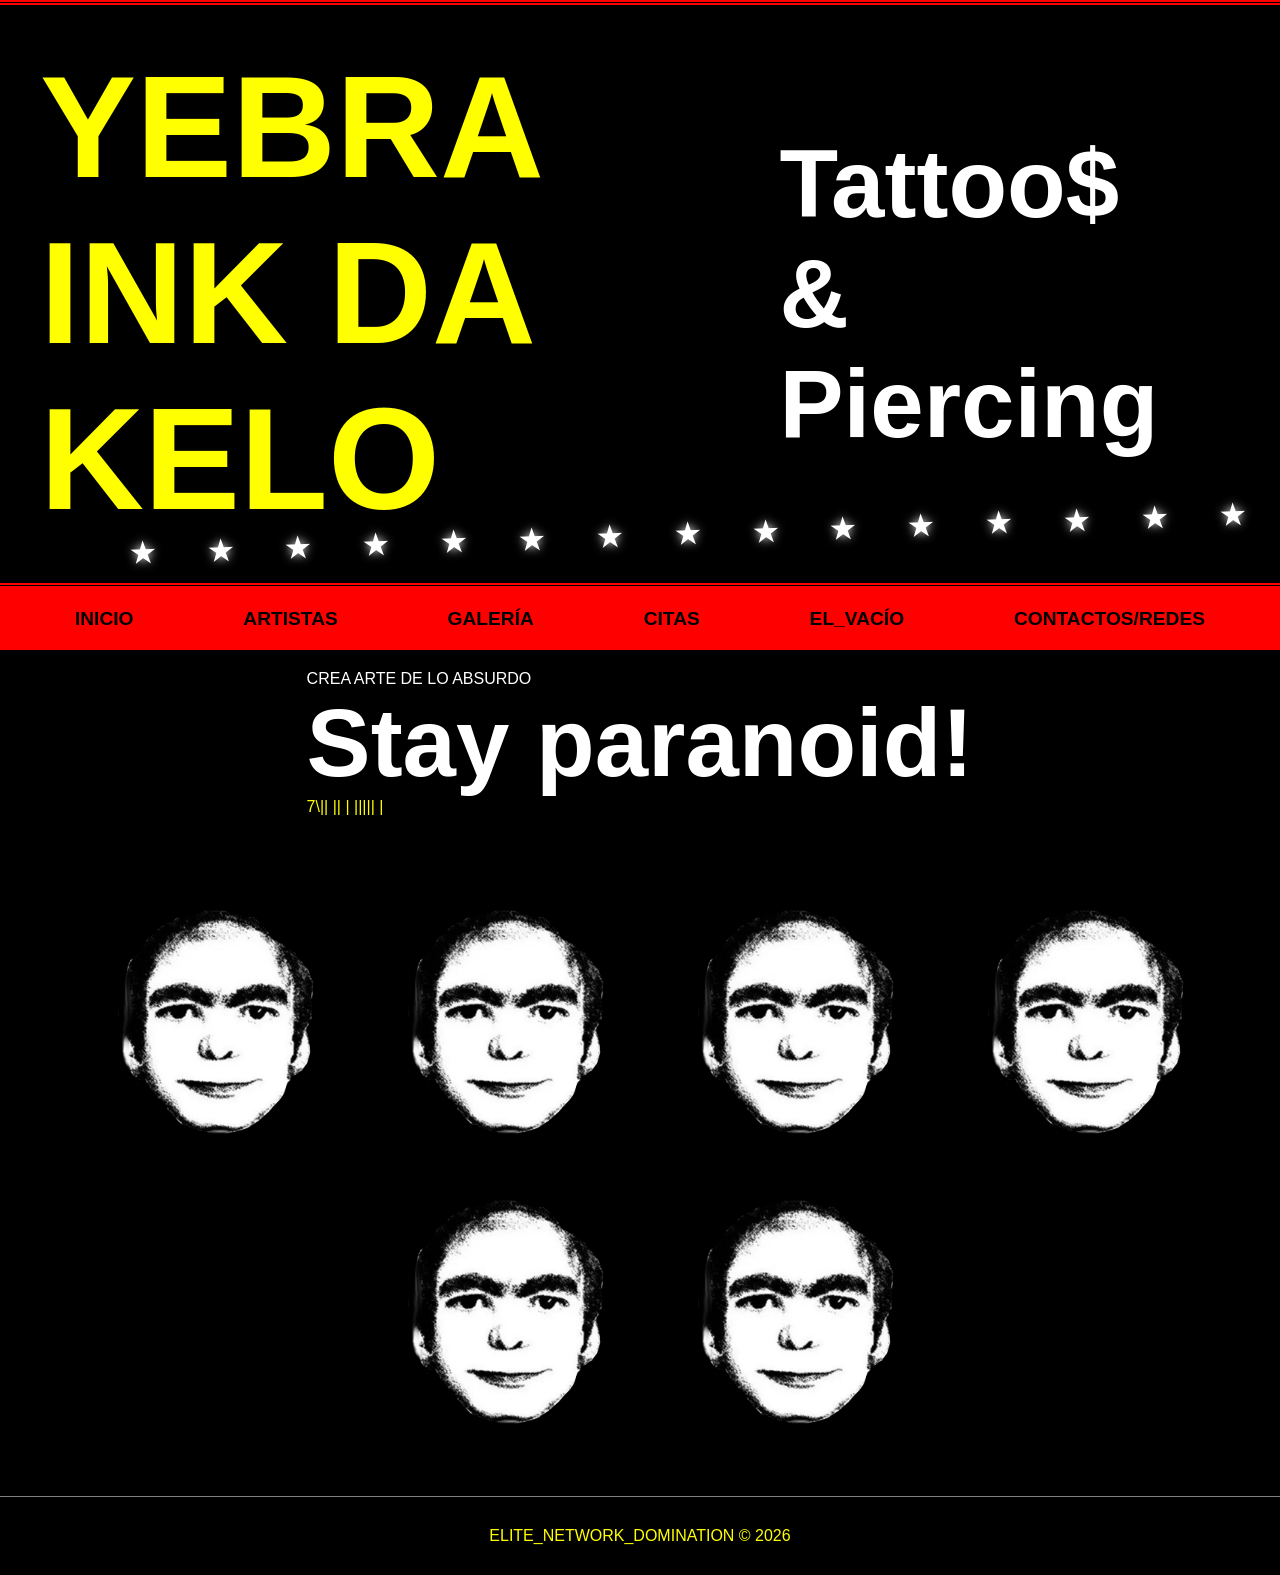
<file: index.html>
<!DOCTYPE html>
<html lang="es">
<head>
    <meta charset="UTF-8">
    <title>YEBRA IN DA KELO // TATTOOS & PIERCING</title>
    <link rel="stylesheet" href="css/estilos_agp.css">
</head>
<body>

    <header>
        <h1>YEBRA INK DA KELO</h1>
         <h2>Tattoo$ & Piercing</h2>
        <div class="EfectoGlitch">EST. 2026</div>
    </header>

    <nav id="banner">
        <a>INICIO</a>
        <a>ARTISTAS</a>
        <a>GALERÍA</a>
        <a>CITAS</a>
        <a>EL_VACÍO</a>
        <a>CONTACTOS/REDES</a>
    </nav>

    <main>  

        <section class="galeria">
    <div class="item">
        <img src="imagenes/Provisional.png" alt="Tattoo 1">
    </div>
    <div class="item">
        <img src="imagenes/Provisional.png" alt="Tattoo 2">
    </div>
    <div class="item">
        <img src="imagenes/Provisional.png" alt="Tattoo 3">
    </div>
    <div class="item">
        <img src="imagenes/Provisional.png" alt="Tattoo 4">
    </div>
    <div class="item">
        <img src="imagenes/Provisional.png" alt="Tattoo 5">
    </div>
    <div class="item">
        <img src="imagenes/Provisional.png" alt="Tattoo 6">
    </div>
        </section>
        

        <section class="frases">
            <div class="ABSURDO">
                <p>CREA ARTE DE LO ABSURDO</p>
            </div>
            <div class="Paranoid">
                <h2>Stay paranoid!</h2>
                <div class="barracuda">7\|| || | ||||| |</div>
            </div>
        </section>
    </main>

    <footer>
        <p>ELITE_NETWORK_DOMINATION © 2026</p>
        <div class="derechos"></div>
    </footer>
</body>
</html>
</file>
<file: css/estilos_agp.css>
* {
    margin: 0;
    padding: 0;
    box-sizing: border-box;
    cursor: url('../imagenes/Trollface.png'), auto;
}

body {
    background-color: black;
    font-family: Impact, sans-serif;
    overflow-x: hidden;
}
 
h1:first-of-type{
    font-size: 9em;
    color: yellow;
}

h2:first-of-type{
    font-size: 6em;
    color: white;
}

header {
    display: flex;
    justify-content: space-between;
    align-items: center;
    padding: 40px;
    border-bottom: 5px double red; 
    border-top: 5px double red;    
}

nav {
    display: flex;
    justify-content: space-around;
    background: red;
    padding: 20px;
    position: relative;   
}

nav a {
    color: black;
    text-decoration: none;
    font-weight: bold;
    font-size: 1.2rem;
    transition: all 0.2s ease-in-out;
}

nav a:hover {
    background:red;
    transform: rotate(-2deg) scale(1.1) skewX(-10deg);
} 


nav::after {
    content: "★  ★  ★  ★  ★  ★  ★  ★  ★  ★  ★  ★  ★  ★  ★";
    position: absolute;
    bottom: 100px; 
    left: 10%;   
    width: 100%;
    font-size:2em;
    color: white;
    text-shadow: 0 0 10px gainsboro;
    letter-spacing: 20px; 
    transform: rotate(-2deg); 
}

main {
    display: flex;
    flex-direction:column-reverse;
    min-height: 80vh;
    padding: 20px;
    gap: 20px;
    align-items: center;
}


footer {
    display: flex;
    flex-direction: column;
    align-items: center;
    padding: 30px;
    border-top: 1px solid grey;
}


@keyframes flicker {
    0% { opacity: 1; }
    50% { opacity: 0.8; }
    100% { opacity: 1; }
}

.Efecto-Glitch {
    animation: flicker 0.4s infinite;
    color: yellow;
    text-shadow: 2px 2px rgb(220, 188, 7);
}

nav a:hover {
    font-family: Impact, sans-serif;
    color: black; 
    transform: rotate(-2deg) scale(1.1);
    transition: all 0.2s ease-in-out;
}

img:first-of-type{
    width: 300px;
    height: auto; 
    left: auto;
}
img:last-of-type{
    width: 300px;
    height: auto; 
}

.ABSURDO{
    color: white;
}

.Paranoid{
    color: yellow;
}

footer p{
    color: yellow;
}

.galeria {
    display: flex;
    flex-wrap: wrap;
    justify-content: center;
    gap: 20px;
    width: 100%;
    padding: 40px 0;
}

.item {
    width: 270px;
    height: 270px;
    overflow: hidden;
    position: relative;
}

.item:hover img {
    transform: scale(1.2) rotate(-5deg);
    filter: grayscale(100%) contrast(150%);

}
</file>
